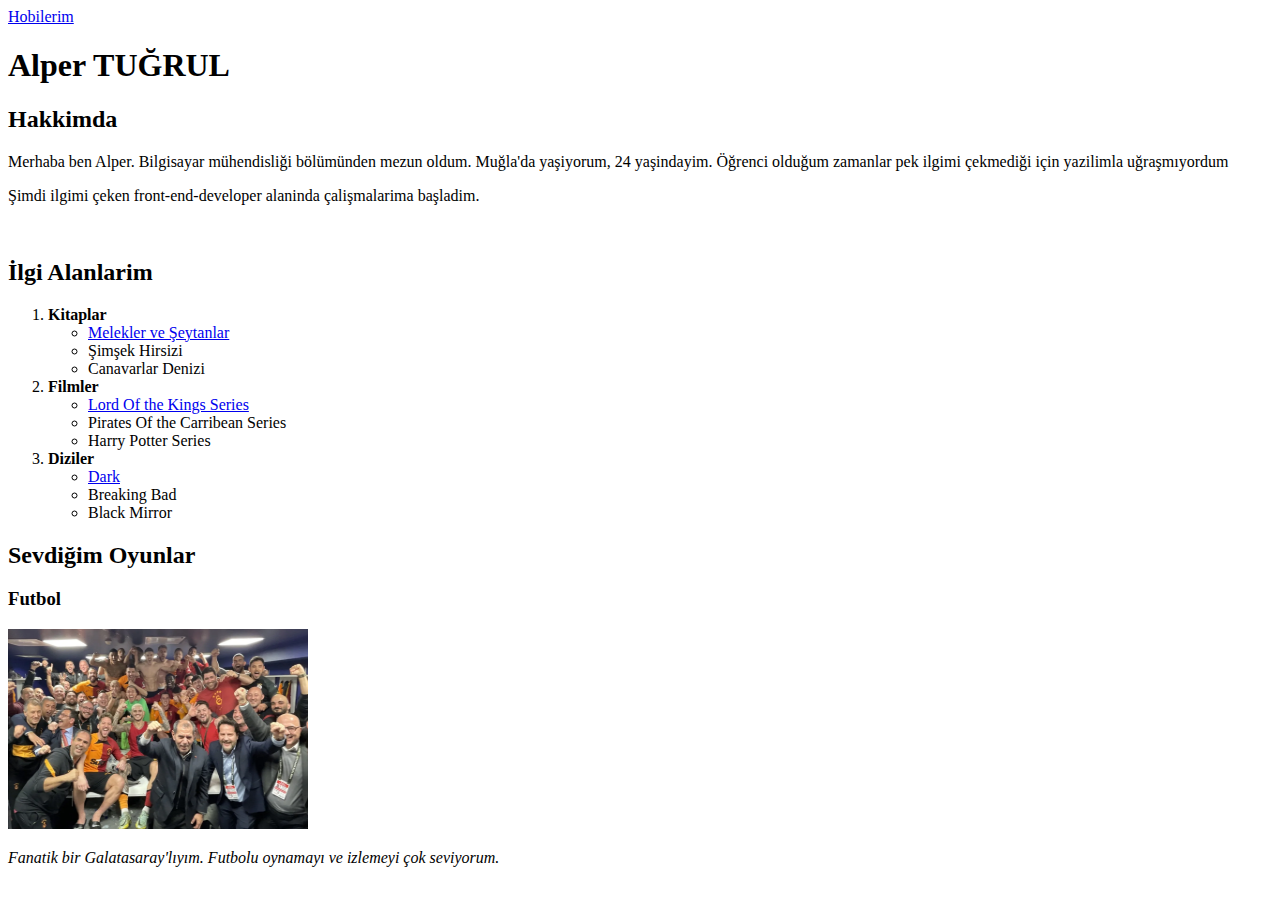
<file: index.html>
<!DOCTYPE html>
     <head> 
         <title>Bu ilk web sayfam</title>
     </head>

     <body>
          <a href="#hobi"> Hobilerim</a>
     
     <!-- Ad soyad-->
     <h1></b>Alper TUĞRUL</h1>

     <!-- Hakkımda-->
          <h2></b>Hakkimda</h2>

                    <p>Merhaba ben Alper. Bilgisayar mühendisliği bölümünden mezun oldum. Muğla'da yaşiyorum, 24 yaşindayim. Öğrenci olduğum zamanlar pek ilgimi çekmediği için yazilimla uğraşmıyordum</p>
                    <p>Şimdi ilgimi çeken front-end-developer alaninda çalişmalarima başladim.</p>
     <br>

     <!--İlgi Alanlarım-->

<div class="myInterest">


     <h2>  İlgi Alanlarim</h2>
        
          <ol>
                    <!--Kitaplar-->
              <li>  <b>Kitaplar</b>
                    <ul>
                         <li> 
                              <a href="https://www.dr.com.tr/Kitap/Melekler-Ve-Seytanlar/Edebiyat/Roman/Macera/urunno=0000000151552" target="_blank"> Melekler ve Şeytanlar </a> 
                            
                         </li>
                         <li>Şimşek Hirsizi</li>
                         <li>Canavarlar Denizi</li>
                    </ul>
               
               </li>
                         <!-- Filmler-->
               <li>   <b>Filmler</b>

                    <ul>
                         <li>
                              <a href="https://www.imdb.com/title/tt0120737/" target="_blank"> Lord Of the Kings Series</a>
                         </li>
                         <li>Pirates Of the Carribean Series </li>
                         <li>Harry Potter Series             </li>
                    </ul>
               </li>
                         <!-- Diziler-->
               <li>  <b>Diziler</b>

                    <ul>
                         <li>
                              <a href="https://www.imdb.com/title/tt5753856/" target="_blank"> Dark</a>
                         </li>
                         <li>Breaking Bad</li>
                         <li>Black Mirror</li>
                    </ul>
              
                </li>
         
          </ol>
        

     </h2>

</div>


<div>
     <!--Hobim-->
          <h2 id="hobi"></b>Sevdiğim Oyunlar</h2>

              <h3></b>Futbol</h3>

                   <img src="gs-Ro3t_cover.jpg.webp" alt="takımım" title="Galatasaray" width="300" height="200">
               
                       <p > <em >  Fanatik bir Galatasaray'lıyım. Futbolu oynamayı ve izlemeyi çok seviyorum.</em>  </p>

</div>

     </body>
</file>
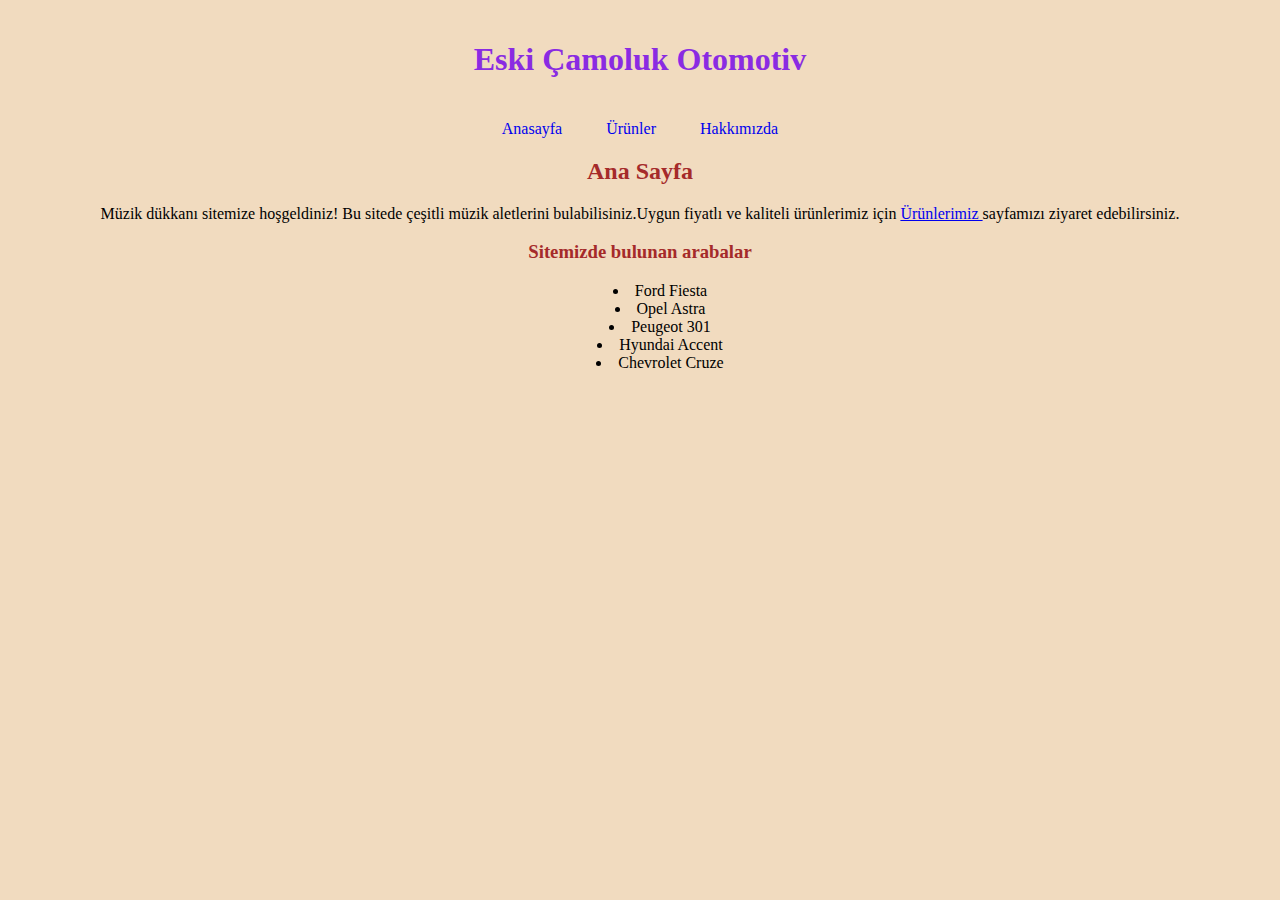
<file: secondProject/index.html>
<!DOCTYPE html>
<html lang="tr">
<head>
    <meta charset="UTF-8">
    <meta http-equiv="X-UA-Compatible" content="IE=edge">
    <meta name="viewport" content="width=device-width, initial-scale=1.0">
    <title>Eski Çamoluk Galeri</title>
    <link rel="stylesheet" type="text/css" href="style.css">
    
</head>


<body>
    <!-- Anasayfa üst kısım ve başlıklar-->
    <header class="header">


    <h1>Eski Çamoluk Otomotiv</h1>
        <a href="index.html">Anasayfa</a>
        <a href="products.html">Ürünler</a>
        <a href="contact.html">Hakkımızda</a>   

    </header>

    <div class="acıklama">
        <h2>Ana Sayfa</h2>
        <p>Müzik dükkanı sitemize hoşgeldiniz! Bu sitede çeşitli müzik aletlerini bulabilisiniz.Uygun fiyatlı ve kaliteli ürünlerimiz için <a href="products.html"> Ürünlerimiz </a> sayfamızı ziyaret edebilirsiniz.</p>
    
    </div>

<div class="list">    
    <h3>Sitemizde bulunan arabalar</h3>

    <ul>
        <li>Ford Fiesta</li>
        <li>Opel Astra</li>
        <li>Peugeot 301</li>
        <li>Hyundai Accent</li>
        <li>Chevrolet Cruze</li>
    </ul>
</div>
</body>
</html>
</file>
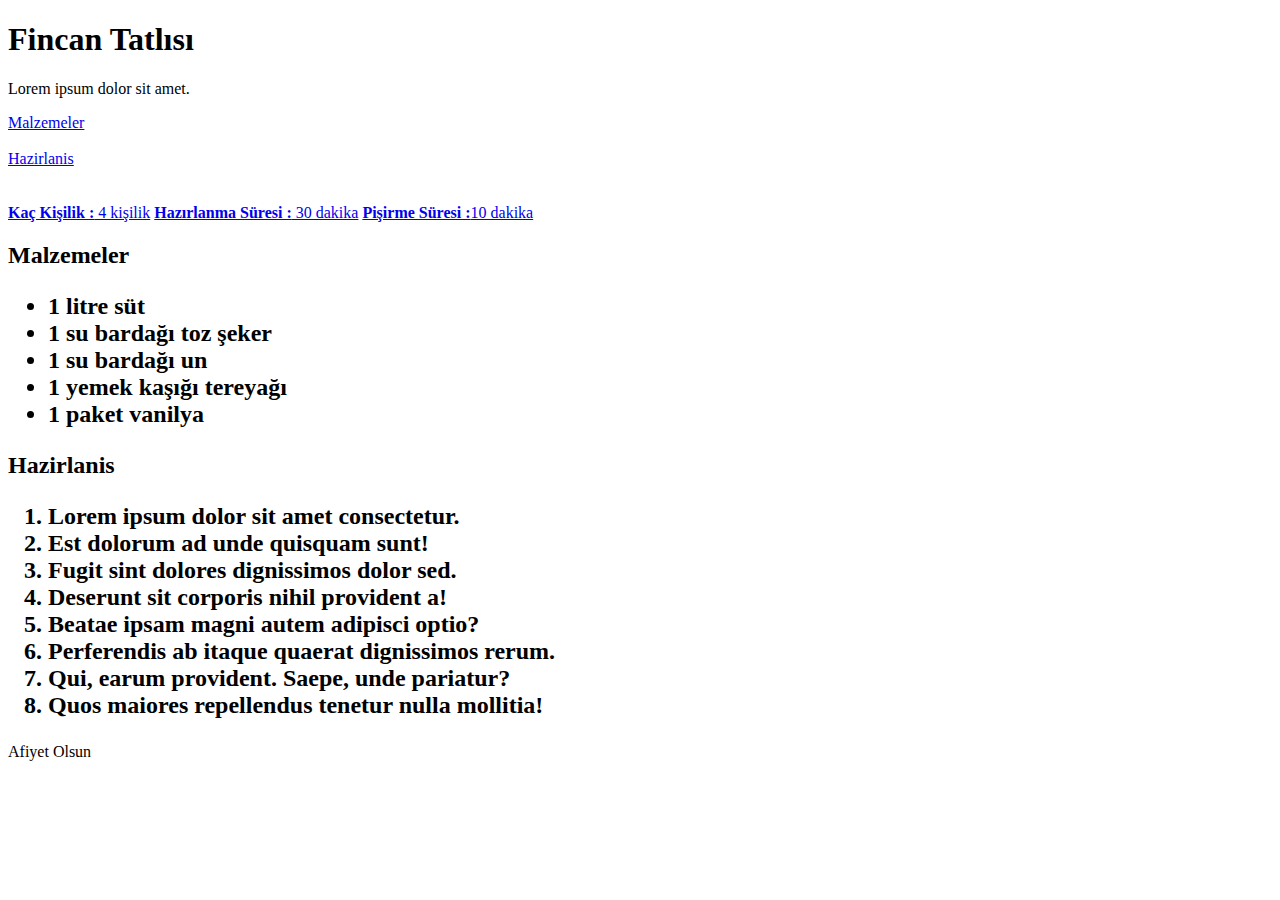
<file: ornek1.html>
<!DOCTYPE html>
<html lang="tr">
<head>
    <meta charset="UTF-8">
    <meta http-equiv="X-UA-Compatible" content="IE=edge">
    <meta name="viewport" content="width=device-width, initial-scale=1.0">
    <title>Fincan Tatlisi</title>
</head>
<body>
    <h1> <b></b> Fincan Tatlısı</h1>
    <header>
        <nav>
            <p>Lorem ipsum dolor sit amet.</p>
            <a href="#Malzemeler"> Malzemeler</a> <br> <br>
            <a href="#Hazirlanis">Hazirlanis</a>
            
                
            
        </nav>
    </header>
    <main>
        <section>   
            <article id="one">
                <!-- 
                    - birbirinden ayrı olması gerekli
                    - strong içindekiler kırmızı rekli olması gerekli 
                    - linkler siyah renkte ve altı çizili olmalı
                 -->
                 <br>
                 <br>
                <a href="#"><strong class="RED">Kaç Kişilik :</strong> 4 kişilik</a>
                <a href="#"><strong class="RED">Hazırlanma Süresi :</strong> 30 dakika</a>
                <a href="#"><strong class="RED">Pişirme Süresi :</strong>10 dakika</a>
            </article>
        </section>
        
        <section>
            <article>
                <h2 id="Malzemeler">Malzemeler
                    <ul>
                        <li>1 litre süt</li>
                        <li>1 su bardağı toz şeker
                        </li>
                        <li>1 su bardağı un
                        </li>
                        <li>1 yemek kaşığı tereyağı
                        </li>
                        <li>1 paket vanilya
                        </li>
                    </ul>
                </h2>
            </article>
        </section>
        <article>
            <h2 id="Hazirlanis"> Hazirlanis
             <ol>
                <li>Lorem ipsum dolor sit amet consectetur.</li>
                <li>Est dolorum ad unde quisquam sunt!</li>
                <li>Fugit sint dolores dignissimos dolor sed.</li>
                <li>Deserunt sit corporis nihil provident a!</li>
                <li>Beatae ipsam magni autem adipisci optio?</li>
                <li>Perferendis ab itaque quaerat dignissimos rerum.</li>
                <li>Qui, earum provident. Saepe, unde pariatur?</li>
                <li>Quos maiores repellendus tenetur nulla mollitia!</li>
             </ol>
            </h2>
        </article>
    </main>




    <footer>
        <p>Afiyet Olsun</p>
    </footer>
    
</body>
</html>
</file>
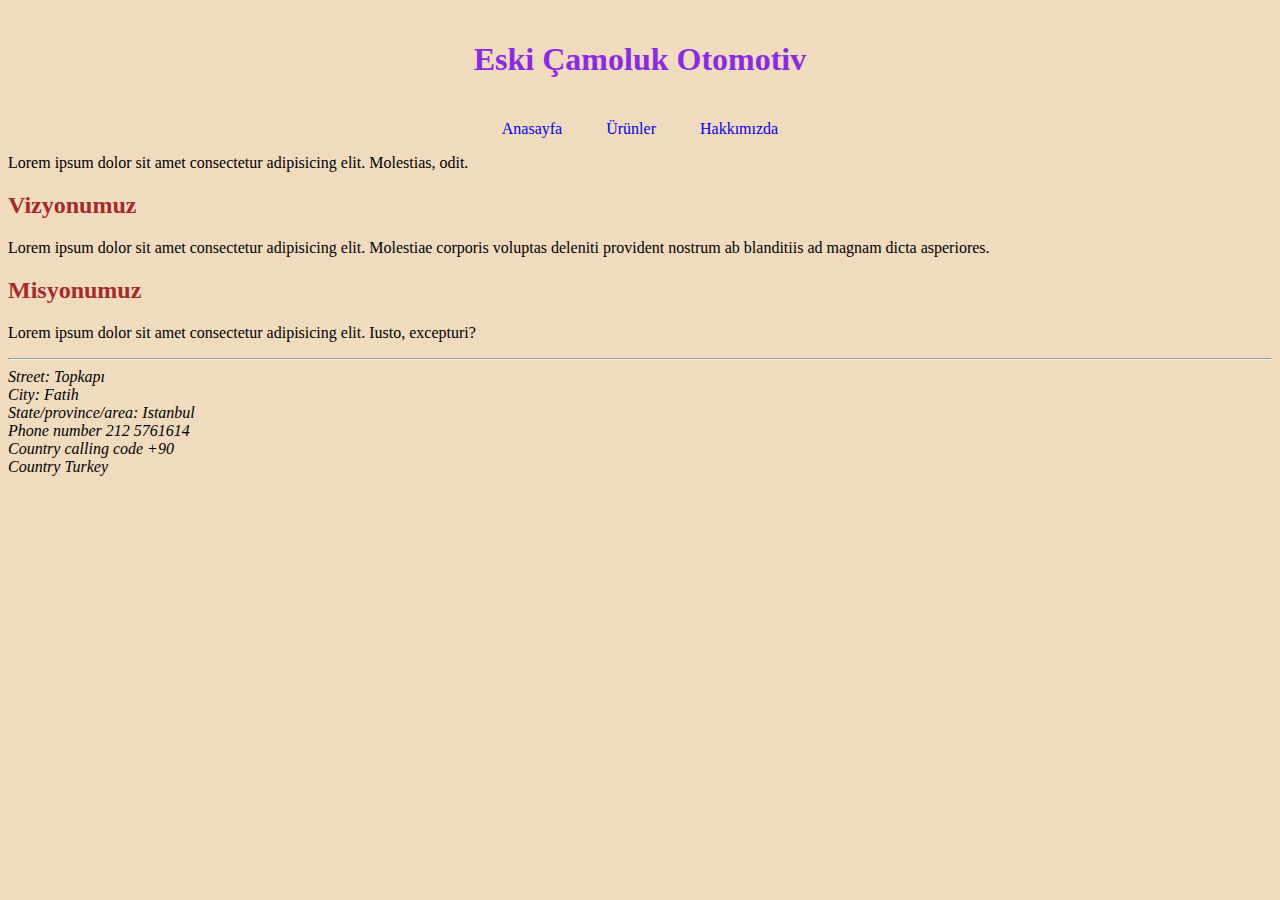
<file: secondProject/contact.html>
<!DOCTYPE html>
<html lang="tr">
<head>
    <meta charset="UTF-8">
    <meta http-equiv="X-UA-Compatible" content="IE=edge">
    <meta name="viewport" content="width=device-width, initial-scale=1.0">
    <title>Hakkımızda</title>
    <link rel="stylesheet" href="style.css">
</head>
<body>
    <header class="header-bar">
        <h1>Eski Çamoluk Otomotiv</h1>
        <a href="index.html">Anasayfa</a>
        <a href="products.html">Ürünler</a>
        <a href="contact.html">Hakkımızda</a>   
    </header>
    <p>Lorem ipsum dolor sit amet consectetur adipisicing elit. Molestias, odit.</p>
    <h2>Vizyonumuz</h2>
    <p>Lorem ipsum dolor sit amet consectetur adipisicing elit. Molestiae corporis voluptas deleniti provident nostrum ab blanditiis ad magnam dicta asperiores.</p>
    <h2>Misyonumuz</h2>
    <p>Lorem ipsum dolor sit amet consectetur adipisicing elit. Iusto, excepturi?</p>

    <hr>
<em>
    <footer>
        Street:  Topkapı<br>
        City:   Fatih <br>
        State/province/area:    Istanbul <br>
        Phone number  212 5761614 <br>
        Country calling code  +90 <br>
        Country  Turkey
    </footer>
</em>
</body>
</html>
</file>
<file: secondProject/style.css>
body {
    background-color:#F1DBBF;
}

h1 {
    color: blueviolet;
    text-align: center;   
    padding: 20px; 
}

.header{
    color: brown;
    text-align: center;
}
.header a{
    text-align: center;
    text-decoration: none;
    padding: 20px;
}
h2 {
    color: brown;
}


.acıklama h2{
    text-align: center;
    color: brown;
}
.acıklama p {
    text-align: center;
}
.list h3{
    text-align: center;
    color:brown;
}
.list ul{
list-style-position: inside;
text-align: center;
}
.header-bar{
    text-align: center;
    color: brown;
    
}

.header-bar a{
    text-align: center;
    text-decoration: none;
    padding: 20px;
}
.img h2{
    color: brown;
    text-align: center;
}
.img li {
    text-align: center;
    list-style-position: inside;
}
</file>
